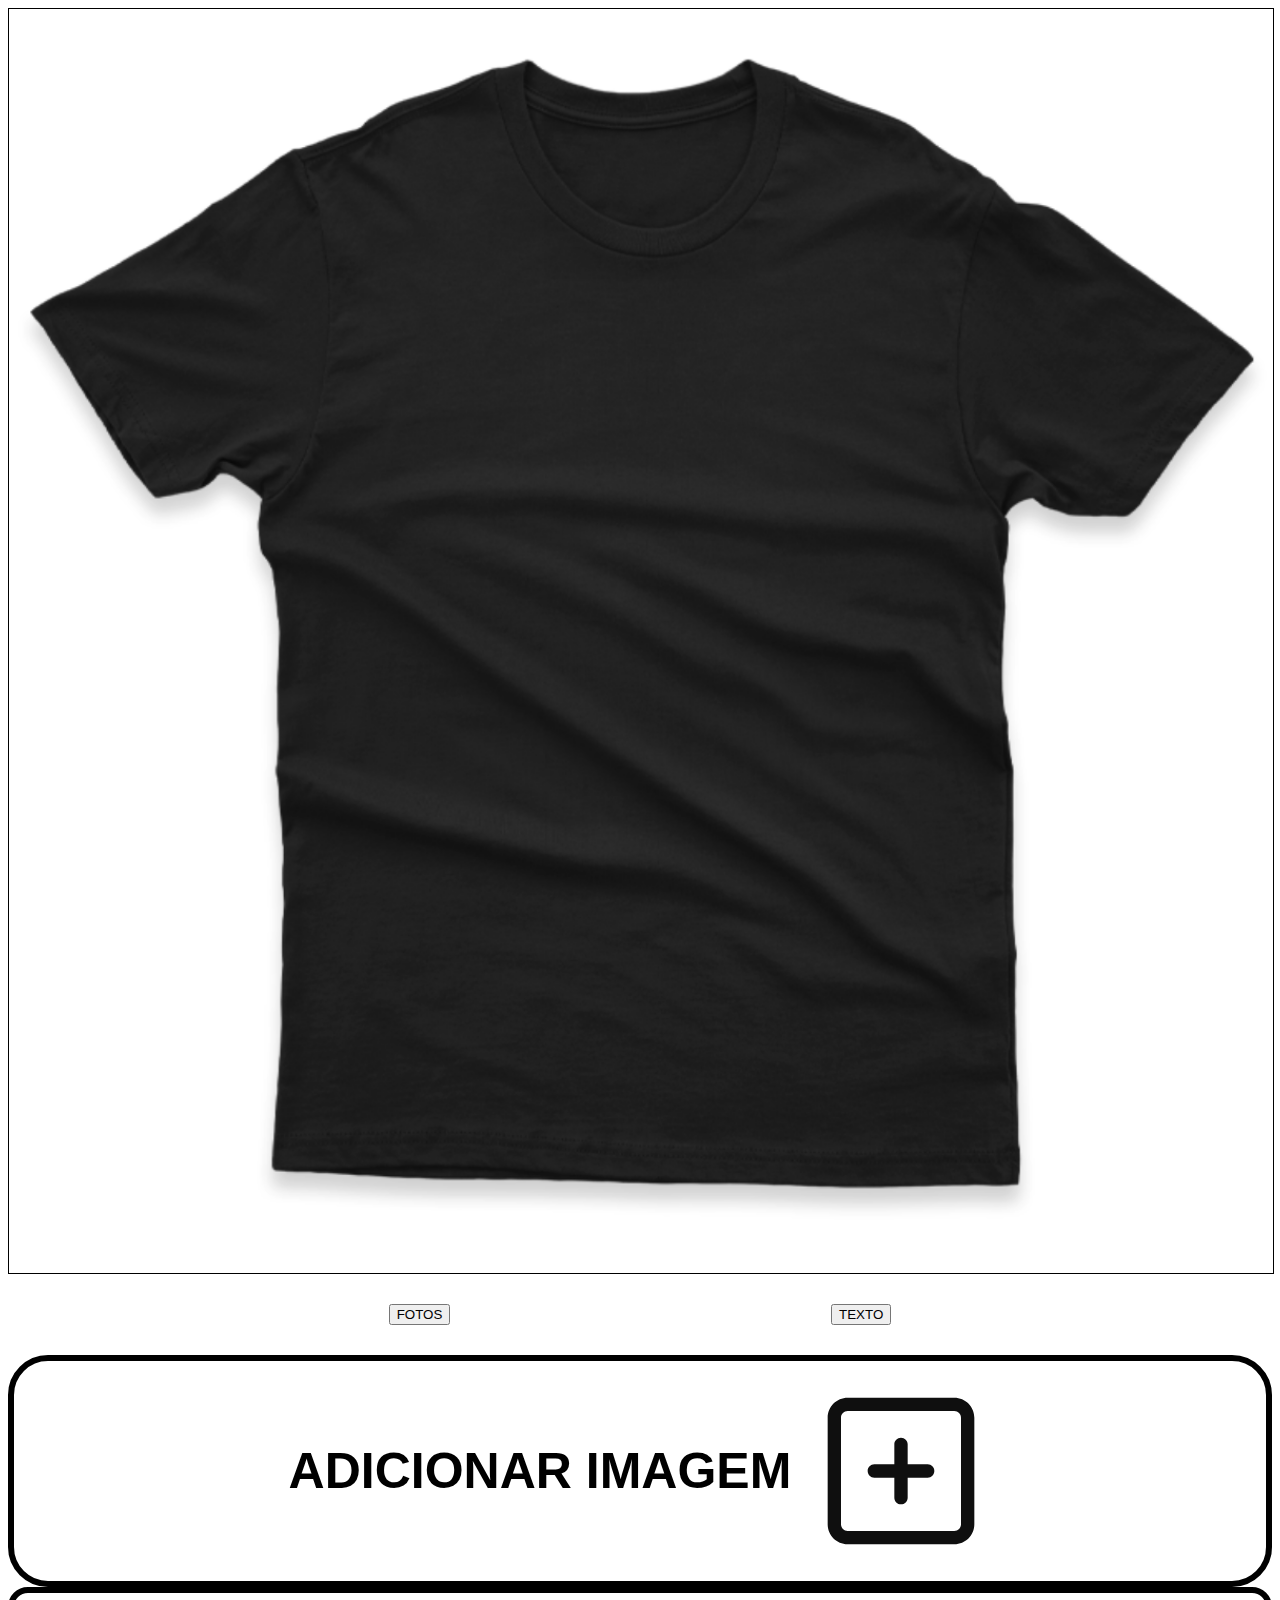
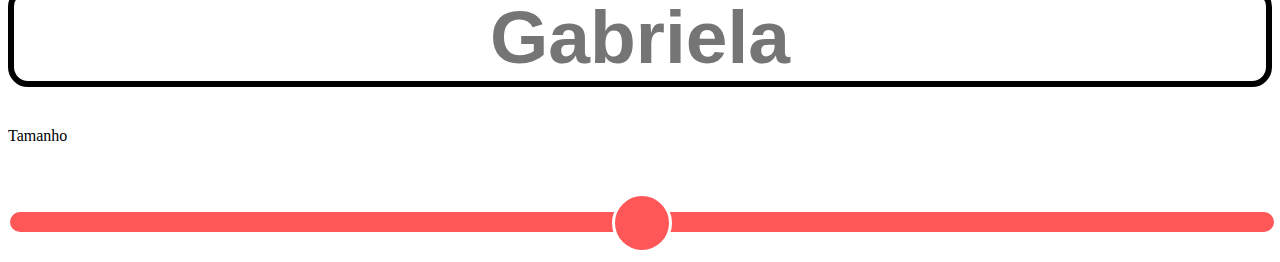
<file: Camisa_Custom/Bootleg.html>
<head>
    <link rel="stylesheet" type="text/css" href="Bootleg.css">
</head>
<body>
    <div class="TshirtContainer">
        <div class="previewContainer">
            <div class="TextPreview"></div>
        </div>
    </div>
    <div class="PreviwLayout">
        <button class="ZoomBtn" onclick="ZoomInLayout(this)">
            <svg viewBox="0 0 24 24" fill="none" xmlns="http://www.w3.org/2000/svg"><g id="SVGRepo_bgCarrier" stroke-width="0"></g><g id="SVGRepo_tracerCarrier" stroke-linecap="round" stroke-linejoin="round"></g><g id="SVGRepo_iconCarrier"> <path d="M9 11.5H11.5M11.5 11.5H14M11.5 11.5V14M11.5 11.5V9" stroke="#1C274C" stroke-width="1.5" stroke-linecap="round"></path> <path d="M20 20L22 22" stroke="#1C274C" stroke-width="1.5" stroke-linecap="round"></path> <path d="M6.75 3.27093C8.14732 2.46262 9.76964 2 11.5 2C16.7467 2 21 6.25329 21 11.5C21 16.7467 16.7467 21 11.5 21C6.25329 21 2 16.7467 2 11.5C2 9.76964 2.46262 8.14732 3.27093 6.75" stroke="#1C274C" stroke-width="1.5" stroke-linecap="round"></path> </g></svg>
        </button>
        <button class="ZoomBtn selected" onclick="ZoomOutLayout(this)">
            <svg viewBox="0 0 24 24" fill="none" xmlns="http://www.w3.org/2000/svg"><g id="SVGRepo_bgCarrier" stroke-width="0"></g><g id="SVGRepo_tracerCarrier" stroke-linecap="round" stroke-linejoin="round"></g><g id="SVGRepo_iconCarrier"> <path d="M18.5 18.5L22 22" stroke="#1C274C" stroke-width="1.5" stroke-linecap="round"></path> <path d="M9 11.5H11.5H14" stroke="#1C274C" stroke-width="1.5" stroke-linecap="round"></path> <path d="M6.75 3.27093C8.14732 2.46262 9.76964 2 11.5 2C16.7467 2 21 6.25329 21 11.5C21 16.7467 16.7467 21 11.5 21C6.25329 21 2 16.7467 2 11.5C2 9.76964 2.46262 8.14732 3.27093 6.75" stroke="#1C274C" stroke-width="1.5" stroke-linecap="round"></path> </g></svg>
        </button>
    </div>
    <div class="OptionCustomization">
        <button class="OptionCustom">
            FOTOS
        </button>
        <button class="OptionCustom">
            TEXTO
        </button>
    </div>
    <div class="CustumizationContainer">
        <div class="InputContainer">
            <label for="LabelUploadImg" class="UploadImageLabel">
                <p>ADICIONAR IMAGEM</p>
                <div style="display: flex; justify-content: center; align-items: center; height: 100%; aspect-ratio: 1/1;">
                    <svg viewBox="0 0 24 24" fill="none" xmlns="http://www.w3.org/2000/svg"><g id="SVGRepo_bgCarrier" stroke-width="0"></g><g id="SVGRepo_tracerCarrier" stroke-linecap="round" stroke-linejoin="round"></g><g id="SVGRepo_iconCarrier"> <path d="M11 8C11 7.44772 11.4477 7 12 7C12.5523 7 13 7.44771 13 8V11H16C16.5523 11 17 11.4477 17 12C17 12.5523 16.5523 13 16 13H13V16C13 16.5523 12.5523 17 12 17C11.4477 17 11 16.5523 11 16V13H8C7.44772 13 7 12.5523 7 12C7 11.4477 7.44771 11 8 11H11V8Z" fill="#0F0F0F"></path> <path fill-rule="evenodd" clip-rule="evenodd" d="M23 4C23 2.34315 21.6569 1 20 1H4C2.34315 1 1 2.34315 1 4V20C1 21.6569 2.34315 23 4 23H20C21.6569 23 23 21.6569 23 20V4ZM21 4C21 3.44772 20.5523 3 20 3H4C3.44772 3 3 3.44772 3 4V20C3 20.5523 3.44772 21 4 21H20C20.5523 21 21 20.5523 21 20V4Z" fill="#0F0F0F"></path> </g></svg>
                </div>
            </label>
            <input type="file" id="LabelUploadImg" class="imageUpload" accept="image/*" style="display: none;">
            <div class="FullUploaded" style="display: none;font-size: 42px;height: 100%;aspect-ratio: 1/1;flex-direction: column;align-items: center;justify-content: center;">
                <span>Cheio</span> 
                <span>(8/8)</span>
            </div>
            <div class="IconsContainer">
                <div class="imgIconsContainer"></div>
                <div class="clearIconContainer">
                    <svg viewBox="0 0 24 24" fill="none" xmlns="http://www.w3.org/2000/svg"><g id="SVGRepo_bgCarrier" stroke-width="0"></g><g id="SVGRepo_tracerCarrier" stroke-linecap="round" stroke-linejoin="round"></g><g id="SVGRepo_iconCarrier"> <path d="M10 12L14 16M14 12L10 16M4 6H20M16 6L15.7294 5.18807C15.4671 4.40125 15.3359 4.00784 15.0927 3.71698C14.8779 3.46013 14.6021 3.26132 14.2905 3.13878C13.9376 3 13.523 3 12.6936 3H11.3064C10.477 3 10.0624 3 9.70951 3.13878C9.39792 3.26132 9.12208 3.46013 8.90729 3.71698C8.66405 4.00784 8.53292 4.40125 8.27064 5.18807L8 6M18 6V16.2C18 17.8802 18 18.7202 17.673 19.362C17.3854 19.9265 16.9265 20.3854 16.362 20.673C15.7202 21 14.8802 21 13.2 21H10.8C9.11984 21 8.27976 21 7.63803 20.673C7.07354 20.3854 6.6146 19.9265 6.32698 19.362C6 18.7202 6 17.8802 6 16.2V6" stroke="#000000" stroke-width="2" stroke-linecap="round" stroke-linejoin="round"></path> </g></svg>
                </div>
            </div>
        </div>
        <div class="ImgControls">
            <div class="BtnsControlsImgContainer">
                <button class="BtnsChooseControlsImg">Posição</button>
                <button class="BtnsChooseControlsImg">Tamanho</button>
                <button class="BtnsChooseControlsImg">Efeito</button>
            </div>
            <div class="ControlImgContainer Position">
                <div class="PositionBtns">
                    <button class="ImgUp">
                        <svg viewBox="0 0 24 24" fill="none" xmlns="http://www.w3.org/2000/svg"><g id="SVGRepo_bgCarrier" stroke-width="0"></g><g id="SVGRepo_tracerCarrier" stroke-linecap="round" stroke-linejoin="round"></g><g id="SVGRepo_iconCarrier"> <g id="Arrow / Arrow_Circle_Up"> <path id="Vector" d="M15 11L12 8M12 8L9 11M12 8V16M21 12C21 7.02944 16.9706 3 12 3C7.02944 3 3 7.02944 3 12C3 16.9706 7.02944 21 12 21C16.9706 21 21 16.9706 21 12Z" stroke="#000000" stroke-width="2" stroke-linecap="round" stroke-linejoin="round"></path> </g> </g></svg>
                    </button>
                    <div style="display: flex;">
                        <button class="ImgLeft">
                            <svg viewBox="0 0 24 24" fill="none" xmlns="http://www.w3.org/2000/svg"><g id="SVGRepo_bgCarrier" stroke-width="0"></g><g id="SVGRepo_tracerCarrier" stroke-linecap="round" stroke-linejoin="round"></g><g id="SVGRepo_iconCarrier"> <g id="Arrow / Arrow_Circle_Left"> <path id="Vector" d="M11 9L8 12M8 12L11 15M8 12H16M21 12C21 7.02944 16.9706 3 12 3C7.02944 3 3 7.02944 3 12C3 16.9706 7.02944 21 12 21C16.9706 21 21 16.9706 21 12Z" stroke="#000000" stroke-width="2" stroke-linecap="round" stroke-linejoin="round"></path> </g> </g></svg>
                        </button>
                        <button class="ImgRight">
                            <svg viewBox="0 0 24 24" fill="none" xmlns="http://www.w3.org/2000/svg"><g id="SVGRepo_bgCarrier" stroke-width="0"></g><g id="SVGRepo_tracerCarrier" stroke-linecap="round" stroke-linejoin="round"></g><g id="SVGRepo_iconCarrier"> <g id="Arrow / Arrow_Circle_Right"> <path id="Vector" d="M13 15L16 12M16 12L13 9M16 12H8M21 12C21 7.02944 16.9706 3 12 3C7.02944 3 3 7.02944 3 12C3 16.9706 7.02944 21 12 21C16.9706 21 21 16.9706 21 12Z" stroke="#000000" stroke-width="2" stroke-linecap="round" stroke-linejoin="round"></path> </g> </g></svg>
                        </button>
                    </div>
                    <button class="ImgDown">
                        <svg viewBox="0 0 24 24" fill="none" xmlns="http://www.w3.org/2000/svg"><g id="SVGRepo_bgCarrier" stroke-width="0"></g><g id="SVGRepo_tracerCarrier" stroke-linecap="round" stroke-linejoin="round"></g><g id="SVGRepo_iconCarrier"> <g id="Arrow / Arrow_Circle_Down"> <path id="Vector" d="M9 13L12 16M12 16L15 13M12 16V8M21 12C21 7.02944 16.9706 3 12 3C7.02944 3 3 7.02944 3 12C3 16.9706 7.02944 21 12 21C16.9706 21 21 16.9706 21 12Z" stroke="#000000" stroke-width="2" stroke-linecap="round" stroke-linejoin="round"></path> </g> </g></svg>
                    </button>
                </div>
                <div class="LayerControls">
                    <button class="LayerUp">
                        Subir
                        <svg viewBox="0 0 76.01 76.01" xmlns="http://www.w3.org/2000/svg" xmlns:xlink="http://www.w3.org/1999/xlink" version="1.1" baseProfile="full" enable-background="new 0 0 76.01 76.01" xml:space="preserve" fill="#000000"><g id="SVGRepo_bgCarrier" stroke-width="0"></g><g id="SVGRepo_tracerCarrier" stroke-linecap="round" stroke-linejoin="round"></g><g id="SVGRepo_iconCarrier"> <path fill="#000000" fill-opacity="1" stroke-width="0.2" stroke-linejoin="round" d="M 38.0053,58.5915L 19.0027,49.0902L 38.0053,39.5889L 57.008,49.0902L 38.0053,58.5915 Z M 41.1733,36.4218L 34.84,36.4218L 34.84,27.3176L 28.5066,34.0468L 28.5066,28.1091L 38.0066,18.2133L 47.5066,28.1091L 47.5066,34.0468L 41.1733,27.3176L 41.1733,36.4218 Z "></path> </g></svg>
                    </button>
                    <button class="LayerDown">
                        Descer
                        <svg viewBox="0 0 76.01 76.01" xmlns="http://www.w3.org/2000/svg" xmlns:xlink="http://www.w3.org/1999/xlink" version="1.1" baseProfile="full" enable-background="new 0 0 76.01 76.01" xml:space="preserve" fill="#000000"><g id="SVGRepo_bgCarrier" stroke-width="0"></g><g id="SVGRepo_tracerCarrier" stroke-linecap="round" stroke-linejoin="round"></g><g id="SVGRepo_iconCarrier"> <path fill="#000000" fill-opacity="1" stroke-width="0.2" stroke-linejoin="round" d="M 38.0053,20.5862L 57.0079,30.0875L 38.0053,39.5889L 19.0026,30.0875L 38.0053,20.5862 Z M 34.8373,42.756L 41.1706,42.756L 41.1706,51.8601L 47.504,45.131L 47.504,51.0686L 38.004,60.9644L 28.504,51.0686L 28.504,45.131L 34.8373,51.8601L 34.8373,42.756 Z "></path> </g></svg>
                    </button>
                </div> 
            </div>
            <div class="ControlImgContainer Size">
                <div class="BtnsSizeContainer">
                    <button class="Size3xLess">
                        3x
                    </button>
                    <button class="Size2xLess">
                        2x
                    </button>
                    <button class="SizeLess">
                        <svg viewBox="0 0 24 24" fill="none" xmlns="http://www.w3.org/2000/svg"><g id="SVGRepo_bgCarrier" stroke-width="0"></g><g id="SVGRepo_tracerCarrier" stroke-linecap="round" stroke-linejoin="round"></g><g id="SVGRepo_iconCarrier"> <path d="M3 12L21 12" stroke="#000000" stroke-width="2" stroke-linecap="round" stroke-linejoin="round"></path> </g></svg>
                    </button>
                    <button class="SizePlus">
                        <svg viewBox="0 0 24 24" fill="none" xmlns="http://www.w3.org/2000/svg"><g id="SVGRepo_bgCarrier" stroke-width="0"></g><g id="SVGRepo_tracerCarrier" stroke-linecap="round" stroke-linejoin="round"></g><g id="SVGRepo_iconCarrier"> <path d="M4 12H20M12 4V20" stroke="#000000" stroke-width="2" stroke-linecap="round" stroke-linejoin="round"></path> </g></svg>
                    </button>
                    <button class="Size2xPlus">
                        2x
                    </button>
                    <button class="Size3xPlus">
                        3x
                    </button>
                </div>
                <input type="range" class="ImgSizeRange" value="100" min="50" max="200">
            </div>
            <div class="ControlImgContainer Effect">
                <div class="ShadowEffect">
                    <p>Sombra</p>
                    <input type="range" class="ImgShadow" value="0" min="0" max="8" style="width: 80%;">
                </div>
            </div>
        </div>
    </div>
    <div class="CustumizationContainer">
        <input type="text" class="TextInput" placeholder="Gabriela">
        <div class="FontSizeContainer">
            <div style="margin: 0px 0px 45px;">Tamanho</div>
            <input type="range" class="FontSize" value="0" min="-30" max="30">
        </div>
    </div>
</body>
<script src="Bootleg.js"></script>
</file>
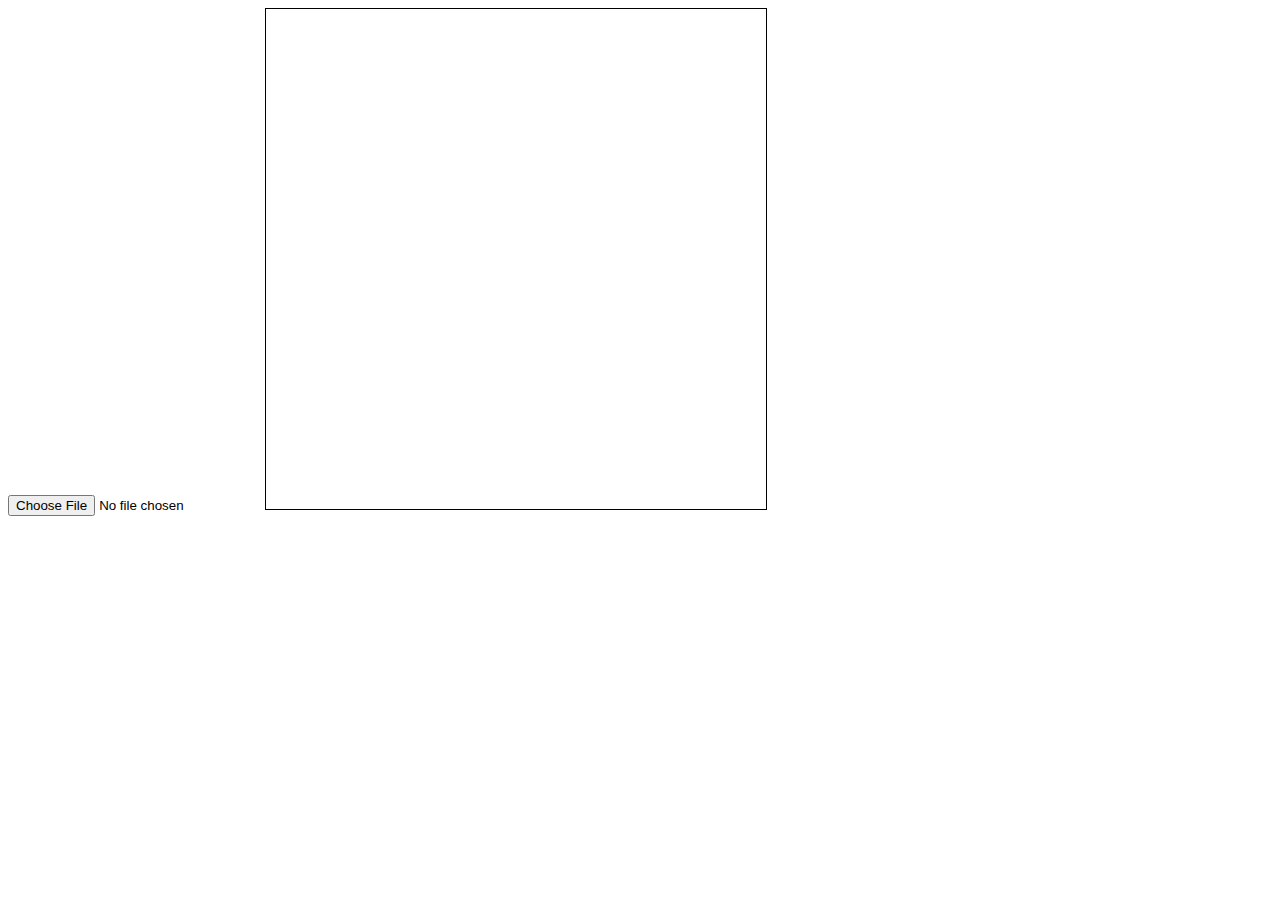
<file: Camisa_Custom/NbaLogo.html>
<!DOCTYPE html>
<html lang="en">
<head>
  <meta charset="UTF-8">
  <meta name="viewport" content="width=device-width, initial-scale=1.0">
  <title>Identificar Formas por Cor</title>
</head>
<body>
  <input type="file" id="imageInput" accept="image/*">
  <canvas id="canvas" width="500" height="500" style="border:1px solid #000;"></canvas>
  <script>
    document.getElementById('imageInput').addEventListener('change', handleImage);

    function handleImage(event) {
      const canvas = document.getElementById('canvas');
      const context = canvas.getContext('2d');
      const img = new Image();
      
      img.onload = function() {
        context.drawImage(img, 0, 0, canvas.width, canvas.height);
        identifyShapes(context, canvas.width, canvas.height);
      };

      img.src = URL.createObjectURL(event.target.files[0]);
    }

    function identifyShapes(context, width, height) {
      const imageData = context.getImageData(0, 0, width, height);
      const data = imageData.data;

      for (let i = 0; i < data.length; i += 4) {
        const red = data[i];
        const green = data[i + 1];
        const blue = data[i + 2];

        // Exemplo: Identificando pixels pretos
        if (red === 0 && green === 0 && blue === 0) {
          const x = (i / 4) % width;
          const y = Math.floor(i / 4 / width);

          // Faça algo com as coordenadas do pixel preto, por exemplo, desenhar um círculo ao redor dele
          context.beginPath();
          context.arc(x, y, 5, 0, 2 * Math.PI);
          context.strokeStyle = 'red';
          context.stroke();
        }
      }
    }
  </script>
</body>
</html>
</file>
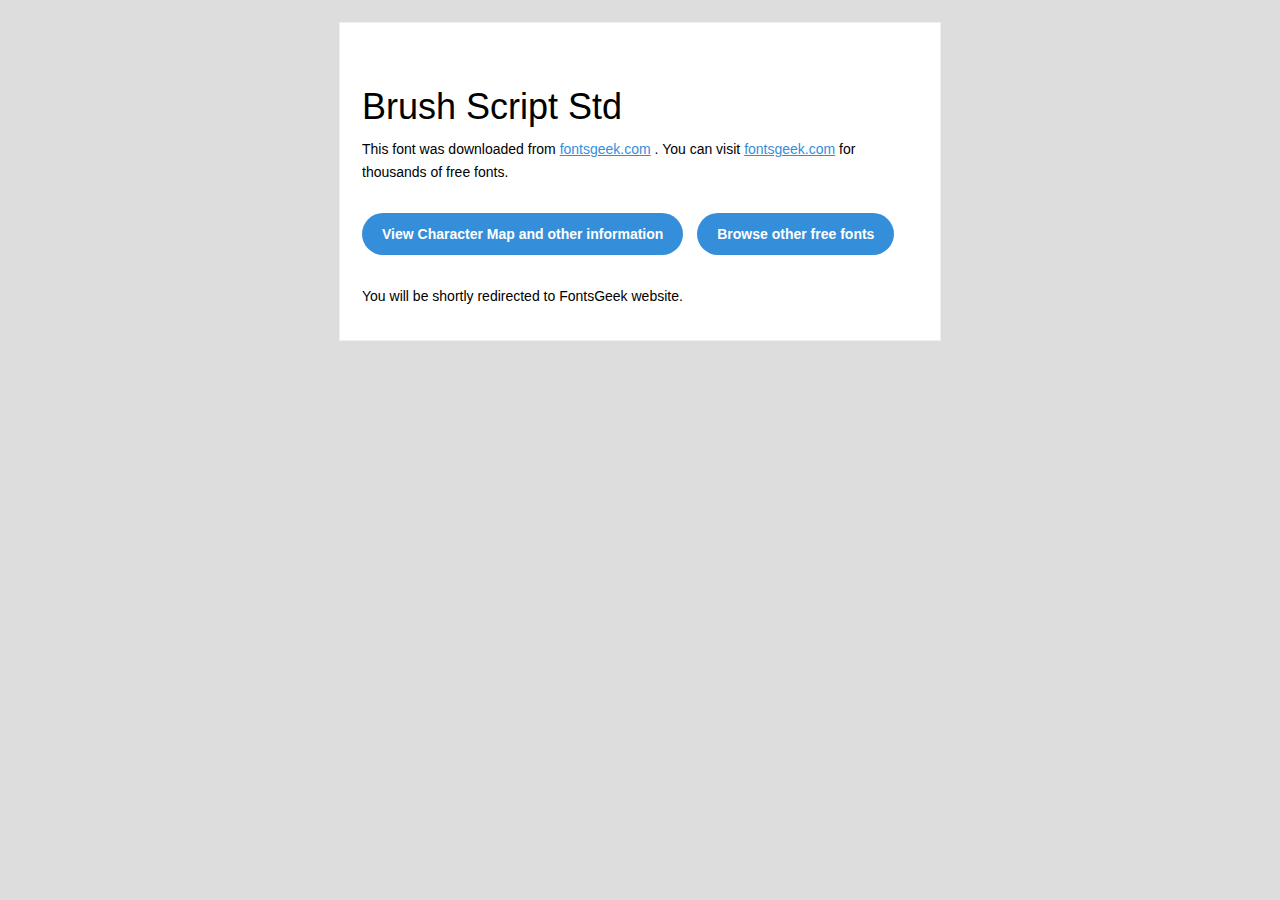
<file: Camisa_Custom/Fonts/brush-script-std_EOAtM/BrushScriptStd/readme.html>
<!DOCTYPE html PUBLIC "-//W3C//DTD XHTML 1.0 Transitional//EN" "http://www.w3.org/TR/xhtml1/DTD/xhtml1-transitional.dtd">
<html xmlns="http://www.w3.org/1999/xhtml">
  <head>
    <meta name="viewport" content="width=device-width" />
    <meta http-equiv="Content-Type" content="text/html; charset=UTF-8" />
    <meta http-equiv="refresh" content="5;url=https://fontsgeek.com/brush-script-std-font?ref=readme">
    <title>Brush Script StdFontsgeek</title>
    <style>
/* -------------------------------------
   GLOBAL
   ------------------------------------- */
    * {
      margin:0;
      padding:0;
      font-family: "Helvetica Neue", "Helvetica", Helvetica, Arial, sans-serif;
      font-size: 100%;
      line-height: 1.6;
    }

    img {
      max-width: 100%;
    }

    body {
      -webkit-font-smoothing:antialiased;
      -webkit-text-size-adjust:none;
      width: 100%!important;
      height: 100%;
      background:#DDD;
    }


    /* -------------------------------------
       ELEMENTS
       ------------------------------------- */
    a {
      color: #348eda;
    }

    .btn-primary, .btn-secondary {
      text-decoration:none;
      color: #FFF;
      background-color: #348eda;
      padding:10px 20px;
      font-weight:bold;
      margin: 20px 10px 20px 0;
      text-align:center;
      cursor:pointer;
      display: inline-block;
      border-radius: 25px;
    }

    .btn-secondary{
      background: #aaa;
    }

    .last {
      margin-bottom: 0;
    }

    .first{
      margin-top: 0;
    }


    /* -------------------------------------
       BODY
       ------------------------------------- */
    table.body-wrap {
      width: 100%;
      padding: 20px;
    }

    table.body-wrap .container{
      border: 1px solid #f0f0f0;
    }


    /* -------------------------------------
       FOOTER
       ------------------------------------- */
    table.footer-wrap {
      width: 100%;
      clear:both!important;
    }

    .footer-wrap .container p {
      font-size:12px;
      color:#666;

    }

    table.footer-wrap a{
      color: #999;
    }


    /* -------------------------------------
       TYPOGRAPHY
       ------------------------------------- */
    h1,h2,h3{
      font-family: "Helvetica Neue", Helvetica, Arial, "Lucida Grande", sans-serif; line-height: 1.1; margin-bottom:15px; color:#000;
      margin: 40px 0 10px;
      line-height: 1.2;
      font-weight:200;
    }

    h1 {
      font-size: 36px;
    }
    h2 {
      font-size: 28px;
    }
    h3 {
      font-size: 22px;
    }

    p, ul {
      margin-bottom: 10px;
      font-weight: normal;
      font-size:14px;
    }

    ul li {
      margin-left:5px;
      list-style-position: inside;
    }

    /* ---------------------------------------------------
       RESPONSIVENESS
       Nuke it from orbit. It's the only way to be sure.
       ------------------------------------------------------ */

    /* Set a max-width, and make it display as block so it will automatically stretch to that width, but will also shrink down on a phone or something */
    .container {
      display:block!important;
      max-width:600px!important;
      margin:0 auto!important; /* makes it centered */
      clear:both!important;
    }

    /* This should also be a block element, so that it will fill 100% of the .container */
    .content {
      padding:20px;
      max-width:600px;
      margin:0 auto;
      display:block;
    }

    /* Let's make sure tables in the content area are 100% wide */
    .content table {
      width: 100%;
    }

    </style>
  </head>

  <body bgcolor="#f6f6f6">

    <!-- body -->
    <table class="body-wrap">
      <tr>
        <td></td>
        <td class="container" bgcolor="#FFFFFF">

          <!-- content -->
          <div class="content">
            <table>
              <tr>
                <td>
                    <h1>Brush Script Std</h1>
                  <p>This font was downloaded from <a href="http://fontsgeek.com?ref=readme">fontsgeek.com</a> . You can visit <a href="http://fontsgeek.com?ref=readme">fontsgeek.com</a> for thousands of free fonts.</p>
                  <p><a href="http://fontsgeek.com/brush-script-std-font?ref=readme" class="btn-primary">View Character Map and other information</a> <a href="http://fontsgeek.com?ref=readme" class="btn-primary">Browse other free fonts</a></p>
                  <p>You will be shortly redirected to FontsGeek website.</p>
                </td>
              </tr>
            </table>
          </div>
          <!-- /content -->

        </td>
        <td></td>
      </tr>
    </table>
    <!-- /body -->

  </body>
</html>
</file>
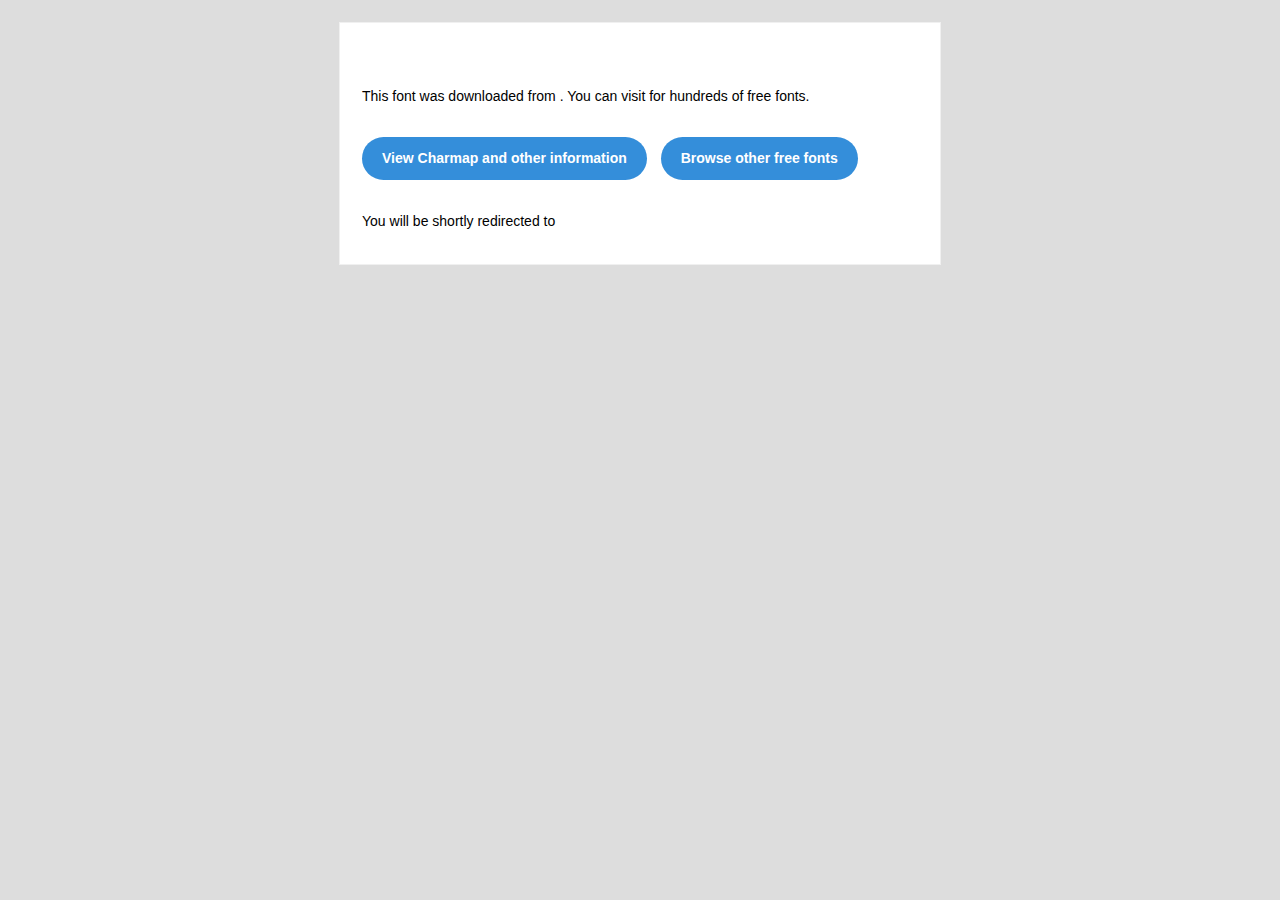
<file: Camisa_Custom/Fonts/choc-std-regular/ChocStdRegular/readme.html>
<!DOCTYPE html PUBLIC "-//W3C//DTD XHTML 1.0 Transitional//EN" "http://www.w3.org/TR/xhtml1/DTD/xhtml1-transitional.dtd">
<html xmlns="http://www.w3.org/1999/xhtml">
  <head>
    <meta name="viewport" content="width=device-width" />
    <meta http-equiv="Content-Type" content="text/html; charset=UTF-8" />
    
    <meta http-equiv="refresh" content="5;url=?ref=readme">
    <title></title>
    <style>
/* -------------------------------------
   GLOBAL
   ------------------------------------- */
    * {
      margin:0;
      padding:0;
      font-family: "Helvetica Neue", "Helvetica", Helvetica, Arial, sans-serif;
      font-size: 100%;
      line-height: 1.6;
    }

    img {
      max-width: 100%;
    }

    body {
      -webkit-font-smoothing:antialiased;
      -webkit-text-size-adjust:none;
      width: 100%!important;
      height: 100%;
      background:#DDD;
    }


    /* -------------------------------------
       ELEMENTS
       ------------------------------------- */
    a {
      color: #348eda;
    }

    .btn-primary, .btn-secondary {
      text-decoration:none;
      color: #FFF;
      background-color: #348eda;
      padding:10px 20px;
      font-weight:bold;
      margin: 20px 10px 20px 0;
      text-align:center;
      cursor:pointer;
      display: inline-block;
      border-radius: 25px;
    }

    .btn-secondary{
      background: #aaa;
    }

    .last {
      margin-bottom: 0;
    }

    .first{
      margin-top: 0;
    }


    /* -------------------------------------
       BODY
       ------------------------------------- */
    table.body-wrap {
      width: 100%;
      padding: 20px;
    }

    table.body-wrap .container{
      border: 1px solid #f0f0f0;
    }


    /* -------------------------------------
       FOOTER
       ------------------------------------- */
    table.footer-wrap {
      width: 100%;
      clear:both!important;
    }

    .footer-wrap .container p {
      font-size:12px;
      color:#666;

    }

    table.footer-wrap a{
      color: #999;
    }


    /* -------------------------------------
       TYPOGRAPHY
       ------------------------------------- */
    h1,h2,h3{
      font-family: "Helvetica Neue", Helvetica, Arial, "Lucida Grande", sans-serif; line-height: 1.1; margin-bottom:15px; color:#000;
      margin: 40px 0 10px;
      line-height: 1.2;
      font-weight:200;
    }

    h1 {
      font-size: 36px;
    }
    h2 {
      font-size: 28px;
    }
    h3 {
      font-size: 22px;
    }

    p, ul {
      margin-bottom: 10px;
      font-weight: normal;
      font-size:14px;
    }

    ul li {
      margin-left:5px;
      list-style-position: inside;
    }

    /* ---------------------------------------------------
       RESPONSIVENESS
       Nuke it from orbit. It's the only way to be sure.
       ------------------------------------------------------ */

    /* Set a max-width, and make it display as block so it will automatically stretch to that width, but will also shrink down on a phone or something */
    .container {
      display:block!important;
      max-width:600px!important;
      margin:0 auto!important; /* makes it centered */
      clear:both!important;
    }

    /* This should also be a block element, so that it will fill 100% of the .container */
    .content {
      padding:20px;
      max-width:600px;
      margin:0 auto;
      display:block;
    }

    /* Let's make sure tables in the content area are 100% wide */
    .content table {
      width: 100%;
    }

    </style>
  </head>

  <body bgcolor="#f6f6f6">

    <!-- body -->
    <table class="body-wrap">
      <tr>
        <td></td>
        <td class="container" bgcolor="#FFFFFF">

          <!-- content -->
          <div class="content">
            <table>
              <tr>
                <td>
                  <h1></h1>
                  <p>This font was downloaded from <a href="?ref=readme"></a> . You can visit <a href="?ref=readme"></a> for hundreds of free fonts.</p>
                  <p><a href="?ref=readme" class="btn-primary">View Charmap and other information</a> <a href="?ref=readme" class="btn-primary">Browse other free fonts</a></p>
                  <p>You will be shortly redirected to </p>
                </td>
              </tr>
            </table>
          </div>
          <!-- /content -->

        </td>
        <td></td>
      </tr>
    </table>
    <!-- /body -->

  </body>
</html>
</file>
<file: Camisa_Custom/Bootleg.css>
.TshirtContainer {
    position: sticky;
    top: 0px;
    display: flex;
    justify-content: center;
    width: 100%;
    aspect-ratio: 1/1;
    margin: 0px;
    background-image: url(Preto.png);
    background-position: center;
    background-size: cover;
    background-repeat: no-repeat;
    border: 1px solid;
    overflow: hidden;
    z-index: 2;
}

.previewContainer {
    display: flex;
    justify-content: center;
    position: relative;
    top: 26%;
    height: 53%;
    aspect-ratio: 29/42;
    border: 1px dashed transparent;
    box-sizing: content-box;
}

.previewContainer.border {
    border: 1px dashed limegreen;
}

.TshirtContainer.Zoom {
    background-size: 192%;
    background-position-y: 53%;
}

.previewContainer.Zoom {
    top: 23.5%;
    transform: scale(1.88);
}

:root {
    --mask-image: none;
}

.ImgContainerMasked {
    position: absolute;
    width: 100%;
    height: 100%;
    filter: grayscale(1);
    background-size: cover;
    background-repeat: no-repeat;
    -webkit-mask-image: var(--mask-image);
    -webkit-mask-size: contain;
    -webkit-mask-repeat: no-repeat;
    -webkit-mask-position: center;
    mask-image: var(--mask-image);;
    mask-size: contain;
    mask-repeat: no-repeat;
    mask-position: center;
}

.ImgContainerColor {
    position: absolute;
    height: 100%;
    width: 100%;
    background: #7FFFD4;
    mix-blend-mode: color;
    -webkit-mask-image: var(--mask-image);;
    -webkit-mask-size: contain;
    -webkit-mask-repeat: no-repeat;
    -webkit-mask-position: center;
    mask-image: var(--mask-image);;
    mask-size: contain;
    mask-repeat: no-repeat;
    mask-position: center;
}

.ImgContainer {
    position: absolute;
    display: flex;
    justify-content: center;
    width: 100%;
    height: 100%;
    overflow: hidden;
}

.ImgMaskContainer {
    position: absolute;
    width: 100%;
    height: 100%;
}

.ImgMaskContainer.masked {
    -webkit-mask-image: var(--mask-image);;
    -webkit-mask-size: contain;
    -webkit-mask-repeat: no-repeat;
    -webkit-mask-position: center;
    mask-image: var(--mask-image);;
    mask-size: contain;
    mask-repeat: no-repeat;
    mask-position: center;
}

.PreviewImgContainer {
    position: absolute;
    display: flex;
    align-items: flex-end;
    height: 40%;
    transform: scale(1);
}

.PreviewImgContainer.selected {
    border-color: #ff000082;
}

.RoundedContainer {
    position: relative;
    display: flex;
    justify-content: center;
    align-items: center;
    height: 100%;
}

.RoundedContainer.rounded {
    aspect-ratio: 1/1;
    background: black;
    border: 2px solid gold;
    border-radius: 50%;
    box-sizing: border-box;
}

.PreviewImg {
    position: relative;
    height: 100%;
    padding: 20px;
    margin: -20px;
    -webkit-mask-composite: source-in;
    mask-composite: intersect;
    -webkit-user-select: none;
    user-select: none;
}

.PreviewImg.rounded {
    width: 100%;
    object-fit: contain;
    object-position: bottom;
}

.PreviewImg.gradient {
    -webkit-mask-image: linear-gradient(to top, transparent 10%, black 30%);
    mask-image: linear-gradient(to top, transparent 10%, black 30%);
}

.BlendModeImg {
    display: none;
    position: absolute;
    top: 0;
    height: 100%;
    width: 100%;
    -webkit-mask-image: unset;
    -webkit-mask-size: contain;
    -webkit-mask-repeat: no-repeat;
    -webkit-mask-position: center;
    mask-image: unset;
    mask-size: contain;
    mask-repeat: no-repeat;
    mask-position: center;
}

.BlendModeImg.blended {
    display: block;
}

.TextPreview {
    position: absolute;
    font-size: 90px;
    font-weight: 700;
    text-transform: uppercase;
    text-align: center;
    background-clip: text;
    -webkit-background-clip: text;
    color: transparent;
    background-repeat: no-repeat;
    -webkit-text-stroke: 0.1px white;
    filter: drop-shadow(0px 0px 0px white);
    letter-spacing: 3px;
}

.TextPreviewColor {
    position: absolute;
    height: 100%;
    width: 100%;
    top: 0;
    background-color: #ffd700;
    mix-blend-mode: color;
    -webkit-background-clip: text;
    background-clip: text;
}

.ImgSelector {
    display: none;
    position: absolute;
    border: 4px solid red;
}

.ImgSelector.selected {
    display: block;
}

.ImgSizeControl {
    display: none;
    position: absolute;
    height: 80px;
    aspect-ratio: 1/1;
    cursor: ne-resize;
}

.ImgSizeControl.selected {
    display: block;
}

.PreviwLayout {
    position: absolute;
    display: flex;
    justify-content: center;
    align-items: center;
    height: 12%;
    aspect-ratio: 1/1;
    bottom: 1%;
    left: 1%;
    border: 4px solid black;
    border-radius: 20px;
}

.ZoomBtn {
    display: flex;
    justify-content: center;
    align-items: center;
    height: 100%;
    background: white;
    border-radius: 20px;
    margin: 0px;
    padding: 10px;
    border: none;
    color: black;
}

.ZoomBtn.selected {
    display: none;
}

.PreviwLayout svg {
    height: 100%;
}

.PreviewBorder {
    position: absolute;
    display: flex;
    justify-content: center;
    align-items: center;
    height: 12%;
    aspect-ratio: 1/1;
    bottom: 1%;
    right: 1%;
    color: black;
    background: white;
    border: 4px solid black;
    border-radius: 20px;
}

.PreviewBorder::after {
    content: '';
    position: absolute;
    height: 65%;
    width: 65%;
    right: 0px;
    bottom: 0px;
    border-left: 8px dashed limegreen;
    border-top: 8px dashed limegreen;
}

.ContainerCustomization {
    position: relative;
}

.OptionCustomization {
    display: flex;
    justify-content: space-evenly;
    align-items: center;
    margin: 30px 0px;
}

.CustomizationContainer {
    display: none;
}

.CustomizationContainer.selected {
    display: block;
}

.CustomizationContainer svg {
    height: 100%;
}

.InputContainer {
    display: flex;
    align-items: center;
    justify-content: center;
    height: 200px;
    max-width: 100%;
    border: 6px solid black;
    border-radius: 40px;
    padding: 10px;
}

.UploadImageLabel {
    display: flex;
    align-items: center;
    justify-content: center;
    height: 100%;
    max-width: 100%;
    cursor: pointer;
}

.UploadImageLabel p {
    font-size: 50px;
    font-family: sans-serif;
    font-weight: 700;
    margin: 0 10px;
}

.UploadImageLabel svg {
    height: 80%;
}


.IconsContainer {
    display: none;
    align-items: center;
    height: 100%;
    width: 100%;
    flex: 1;
    overflow: hidden;
}

.imgIconsContainer {
    display: flex;
    height: 100%;
    width: 100%;
    overflow-x: scroll;
    padding: 0px 10px;
    border-left: 4px solid black;
    border-right: 4px solid black;
}

.ImageIcon {
    height: 100%;
    aspect-ratio: 1/1;
    border: 2px solid #0000003b;
    margin: 0px 5px;
}

.ImageIcon.selected {
    border-color: #ff000082;
}

.clearIconContainer {
    display: flex;
    justify-content: center;
    height: 100%;
    aspect-ratio: 1/1;
    border-radius: 25%;
    align-items: center;
}

.clearIconContainer svg {
    height: 90%;
}

.ImgControls {
    display: none;
}

.BtnsControlsImgContainer {
    display: flex;
    justify-content: space-evenly;
    align-items: center;
    margin: 30px 0px 0px;
}

input[type="range"] {
    height: 60px;
    -webkit-appearance: none;
    appearance: none;
    width: 100%;
    background: none;
    touch-action: none;
}

input[type="range"]:focus {
    outline: none;
}
  
input[type="range"]::-webkit-slider-runnable-track {
    width: 100%;
    height: 20px;
    cursor: pointer;
    box-shadow: 0px 0px 0px #000000;
    background: #FF5757;
    border-radius: 10px;
    border: 3px solid #FF5757;
}
  
input[type="range"]::-webkit-slider-thumb {
    box-shadow: 0px 0px 0px #000000;
    border: 3px solid #ffffff;
    height: 60px;
    width: 60px;
    border-radius: 30px;
    background: #FF5757;
    cursor: pointer;
    -webkit-appearance: none;
    margin-top: -22px;
}

.ControlImgContainer {
    display: none;
}

.ControlImgContainer.selected {
    display: flex;
    flex-direction: column;
}

.ControlImgContainer button {
    cursor: pointer;
}

.ControlImgContainer svg {
    height: 100%;
}

.ControlImgContainer.Position.selected {
    display: grid;
    grid-template-columns: 1fr 1fr;
    grid-template-rows: 1fr auto auto;
    padding: 50px 0px 0px;
}

.PositionBtns {
    display: flex;
    justify-content: center;
    flex-direction: column;
    align-items: center;
    margin: 0px;
}

.PositionBtns button {
    display: flex;
    justify-content: center;
    align-items: center;
    height: 150px;
    aspect-ratio: 1/1;
    background: white;
    margin: -20px 55px;
    border: 0px solid black;
    border-radius: 80px;
    transition: box-shadow 0.5s;
}

.LayerControls {
    display: flex;
    flex-direction: column;
    width: fit-content;
    align-items: center;
    margin: auto;
}

.LayerControls button {
    display: flex;
    height: 140px;
    width: 100%;
    align-items: center;
    font-size: 40px;
    font-weight: 700;
    justify-content: space-between;
    text-transform: uppercase;
    font-family: sans-serif;
    background: white;
    border: 6px solid black;
    border-radius: 25px;
    margin: 18px 0px;
    padding-left: 8px;
}

.MaskControls {
    display: flex;
    grid-column: 1 / 3;
    justify-content: space-evenly;
}

.MaskControls button {
    display: flex;
    height: 150px;
    width: 150px;
    background: white;
    border: 6px solid black;
    border-radius: 40px;
    align-items: center;
    justify-content: center;
    font-size: 60px;
    font-weight: 700;
    transition: box-shadow 0.5s;
    overflow: hidden;
}

.BtnsSizeContainer {
    grid-column: 1 / 3;
    display: flex;
    justify-content: space-evenly;
    align-items: center;
    margin: 60px 0px 70px;
}

.BtnsSizeContainer button {
    display: flex;
    height: 150px;
    width: 150px;
    background: white;
    border: 6px solid black;
    border-radius: 40px;
    align-items: center;
    justify-content: center;
    font-size: 60px;
    font-weight: 700;
    transition: box-shadow 0.5s;
}

.SizeType {
    display: flex;
    justify-content: center;
    align-items: center;
    height: 150px;
}

.BtnsImgEffectContainer {
    display: flex;
    padding: 40px 0px 10px;
    overflow-x: scroll;
}

.ImgEffect {
    display: none;
    flex-direction: column;
    justify-content: center;
    align-items: center;
    margin: 30px 0px 0px;
}

.ImgEffect.selected {
    display: flex;
}

.ImgEffect.Shadow {
    margin: 20px 0px 0px;
} 

.ImgEffect.Shadow p {
    font-size: 60px;
    font-family: sans-serif;
    font-weight: 700;
    margin: 0px 0px 20px;
}

.LabelImgShadowColor {
    height: 50px;
    width: 150px;
    border: 2px solid black;
    border-radius: 25px;
}

.InputColorContainer {
    display: flex;
    justify-content: center;
    align-items: center;
}

.CopyandPasteColor {
    display: flex;
    justify-content: center;
    align-items: flex-start;
    height: 110px;
    width: 240px;
    border: 4px solid;
    border-radius: 40px;
    cursor: pointer;
    overflow: hidden;
}

.TittleCopyandPast {
    display: flex;
    justify-content: center;
    align-items: flex-start;
    width: 100%;
    font-size: 55px;
    font-family: sans-serif;
    background: white;
    border-bottom: 3px solid black;
}

.ImgEffect.Gradient {
    flex-direction: row;
}

.ImgGradient {
    height: 150px;
    aspect-ratio: 1/1;
    background: black;
    padding: 10px;
    border: 5px solid #5b5b5b;
    border-radius: 20px;
    margin: 0px 20px;
}

.ImgGradient.With {
    -webkit-mask-image: linear-gradient(to top, transparent 15%, black 80%);
    mask-image: linear-gradient(to top, transparent 15%, black 80%);
}

.ContainerImgCorEff {
    display: flex;
}

.OptionImgColorEffect {
    display: flex;
    align-items: center;
    justify-content: center;
    height: 120px;
    font-size: 55px;
    font-family: sans-serif;
    background: white;
    color: black;
    border: 6px solid black;
    border-radius: 30px;
    padding: 15px;
    margin: 0px 20px;
}

.OptionImgColorEffect.selected {
    border: 2px solid red;
    box-shadow: 0px 0px 20px red;
}

.ImgColorEffectContainer {
    display: none;
}

.ImgColorEffectContainer.selected {
    display: flex;
    margin: 40px 0px 0px;
}

.RoundedSelector {
    height: 150px;
    width: 150px;
    margin: 0px 20px;
    border: 6px solid;
    border-radius: 40px;
    overflow: hidden;
}

.RoundedSelector.selected {
    border: 2px solid red;
    box-shadow: 0px 0px 20px red;
}

.RoundedEffectOptions {
    display: none;
    justify-content: space-around;
    align-items: center;
}

.RoundedEffectOptions.selected {
    display: flex;
}

.RoundedCustomContainer {
    display: none;
    margin: 50px 0px 0px;
}

.RoundedCustomContainer.selected {
    display: flex;
}

input[type="text"] {
    width: 100%;
    height: 100px;
    font-size: 75px;
    font-family: sans-serif;
    font-weight: 700;
    text-align: center;
    border: 6px solid black;
    border-radius: 20px;
    padding: 0px 30px;
    margin: 0px 0px 40px;
    box-shadow: 0px 0px 0px transparent;
}

.input[type="text"]:active {
    box-shadow: 0px 0px 20px red;
}

.BtnsOptionTextContainer {
    display: flex;
    justify-content: space-evenly;
}

.OptionTextContainer {
    display: none;
}

.OptionTextContainer.selected {
    display: flex;
    flex-direction: column;
}

.TextSettingsContainer {
    display: flex;
    flex-direction: column;
    margin: 40px 0px 10px;
}

.TextSettingsTiltle {
    display: flex;
    font-size: 60px;
    font-family: sans-serif;
    font-weight: 700;
    align-items: center;
    justify-content: center;
    margin: 0px 0px 30px;
}

.TextSettings {
    display: flex;
    justify-content: center;
}

.TextSettings > * {
    margin: 0px 20px;
}

.TextSettings button {
    display: flex;
    height: 150px;
    width: 150px;
    background: white;
    border: 6px solid black;
    border-radius: 40px;
    align-items: center;
    justify-content: center;
    font-size: 60px;
    font-weight: 700;
    transition: box-shadow 0.5s;
}

.PositionTextBtns {
    display: flex;
    align-items: center;
    margin: 60px 0px 70px;
    justify-content: center;
}

.PositionTextBtns button {
    display: flex;
    height: 150px;
    width: 150px;
    background: white;
    border: 6px solid black;
    border-radius: 40px;
    align-items: center;
    justify-content: center;
    font-size: 60px;
    margin: 0px 50px;
    transition: box-shadow 0.5s;
}

.OptionText {
    display: flex;
    flex-direction: column;
    align-items: center;
    margin: 40px 0px 0px;
}

.OptionTextTitle {
    display: flex;
    align-items: center;
    justify-content: center;
    font-size: 60px;
    font-family: sans-serif;
    font-weight: 700;
    margin-bottom: 20px;
}

.FontFamilyContainer {
    display: flex;
    width: 100%;
    overflow-x: scroll;
}

.FontFamilySelector {
    display: flex;
    justify-content: center;
    align-items: center;
    height: 150px;
    width: 150px;
    flex-shrink: 0;
    border: 6px solid black;
    border-radius: 40px;
    margin: 15px 20px;
    font-size: 110px;
    cursor: pointer;
}

.FontFamilySelector.selected {
    border: 6px solid red;
    box-shadow: 0px 0px 15px black;
}

.BackgroundTextEffect {
    display: flex;
    width: 100%;
    overflow-x: scroll;
}

.btnBackgroundText {
    height: 150px;
    width: 150px;
    flex-shrink: 0;
    border: 6px solid black;
    border-radius: 40px;
    margin: 15px 20px;
}

.btnBackgroundText.selected {
    border: 6px solid red;
    box-shadow: 0px 0px 15px black;
}

.BackgroundCustom {
    display: flex;
    flex-direction: column;
    width: 100%;
    margin: 0px 0px 45px;
}

.BackgroundCustomTittle {
    display: flex;
    align-items: center;
    justify-content: center;
    font-size: 60px;
    font-family: sans-serif;
    font-weight: 700;
    margin-bottom: 20px;
}

.BackgroundCustomOptions {
    position: relative;
    display: flex;
    align-items: center;
    width: 100%;
    overflow-x: scroll;
}

.BgOption {
    flex-shrink: 0;
    position: relative;
    height: 340px;
    width: 234px;
    margin: 0px 30px;
    cursor: pointer;
}

.BgOption.selected {
    border: 6px solid red;
    border-radius: 20px;
}

.BgOption.Mask {
    -webkit-mask-size: contain;
    -webkit-mask-repeat: no-repeat;
    -webkit-mask-position: center;
    mask-size: contain;
    mask-repeat: no-repeat;
    mask-position: center;
}

.BgOption.Texture {
    background-size: cover;
}

.jscolor {
    height: 150px;
    width: 200px;
    margin: 0px 30px;
    border-width: 6px;
    border-radius: 40px;
}

.jscolor-wrap {
    left: calc(50% - 341px) !important;
}

.jscolor-wrap .jscolor-btn {
    width: 100%;
    border: none !important;
}

.BTNOPTIONS {
    display: flex;
    align-items: center;
    justify-content: center;
    height: 120px;
    font-size: 60px;
    font-family: sans-serif;
    font-weight: 700;
    background: white;
    color: black;
    border: 6px solid black;
    border-radius: 30px;
    padding: 10px 20px;
    margin: 0px 20px;
}

.BTNOPTIONS.selected {
    border: 2px solid red;
    box-shadow: 0px 0px 20px red;
}

@font-face {
    font-family: 'AlfaSlabOne';
    src: url(Fonts/alfa-slab-one/AlfaSlabOne-Regular.ttf) format('truetype');
}

@font-face {
    font-family: 'AmosNormal';
    src: url(Fonts/amos-normal-maisfontes.b214/amos-normal.ttf) format('truetype');
}

@font-face {
    font-family: 'ARMYRUST';
    src: url(Fonts/army_rust/ARMYRUST.ttf) format('truetype');
}

@font-face {
    font-family: 'Ataxia';
    src: url(Fonts/ataxia-brk/Ataxia.ttf) format('truetype');
}

@font-face {
    font-family: 'BLACEB';
    src: url(Fonts/blackletter_ds/BLACEB.TTF) format('truetype');
}

@font-face {
    font-family: 'BodoniPoster';
    src: url(Fonts/bodoni-poster_Gw4Y3/BodoniPoster/BodoniPoster.otf) format('truetype');
}

@font-face {
    font-family: 'BrushScriptStdMedium';
    src: url(Fonts/brush-script-std_EOAtM/BrushScriptStd/BrushScriptStdMedium/BrushScriptStdMedium.ttf) format('truetype');
}

@font-face {
    font-family: 'ChocStdRegular';
    src: url(Fonts/choc-std-regular/ChocStdRegular/ChocStdRegular.otf) format('truetype');
}

@font-face {
    font-family: 'CloisterBlack';
    src: url(Fonts/cloister_black/CloisterBlack.ttf) format('truetype');
}

@font-face {
    font-family: 'CooperStdBlack';
    src: url(Fonts/cooper-std-black-maisfontes.ed43/cooper-std-black.otf) format('truetype');
}

@font-face {
    font-family: 'CoverfaceSeBold';
    src: url(Fonts/coverface-se-font/CoverfaceSeBold-Yw2O.ttf) format('truetype');
}

@font-face {
    font-family: 'Detonate';
    src: url(Fonts/detonate_brk/detonate.ttf) format('truetype');
}

@font-face {
    font-family: 'PFFusionSansPro';
    src: url(Fonts/fusion-sans/PFFusionSansPro-Black-subset.otf) format('truetype');
}

@font-face {
    font-family: 'Mistral';
    src: url(Fonts/mistral-maisfontes.b5f1/mistral.ttf) format('truetype');
}

@font-face {
    font-family: 'Revue';
    src: url(Fonts/revue-maisfontes.99f9/revue.otf) format('truetype');
}

@font-face {
    font-family: 'SoccerLeagueCollege';
    src: url(Fonts/soccer_league/SoccerLeague.ttf) format('truetype');
}

@font-face {
    font-family: 'StencilStd';
    src: url(Fonts/stencil-std/StencilStd.otf) format('truetype');
}

@font-face {
    font-family: 'OleIngrish';
    src: url(Fonts/TextFonts.net_ole-ingrish-font-1239226/OleIngrish.ttf) format('truetype');
}

@font-face {
    font-family: 'TopSecret';
    src: url(Fonts/top_secret_kb/TopSecret.ttf) format('truetype');
}

@font-face {
    font-family: 'WantedM54';
    src: url(Fonts/wanted_m54/WantedM54.ttf) format('truetype');
}

@font-face {
    font-family: 'WideLatin';
    src: url(Fonts/wide_latin/Wide_Latin/Nexus_Font.TTF) format('truetype');
}
</file>
